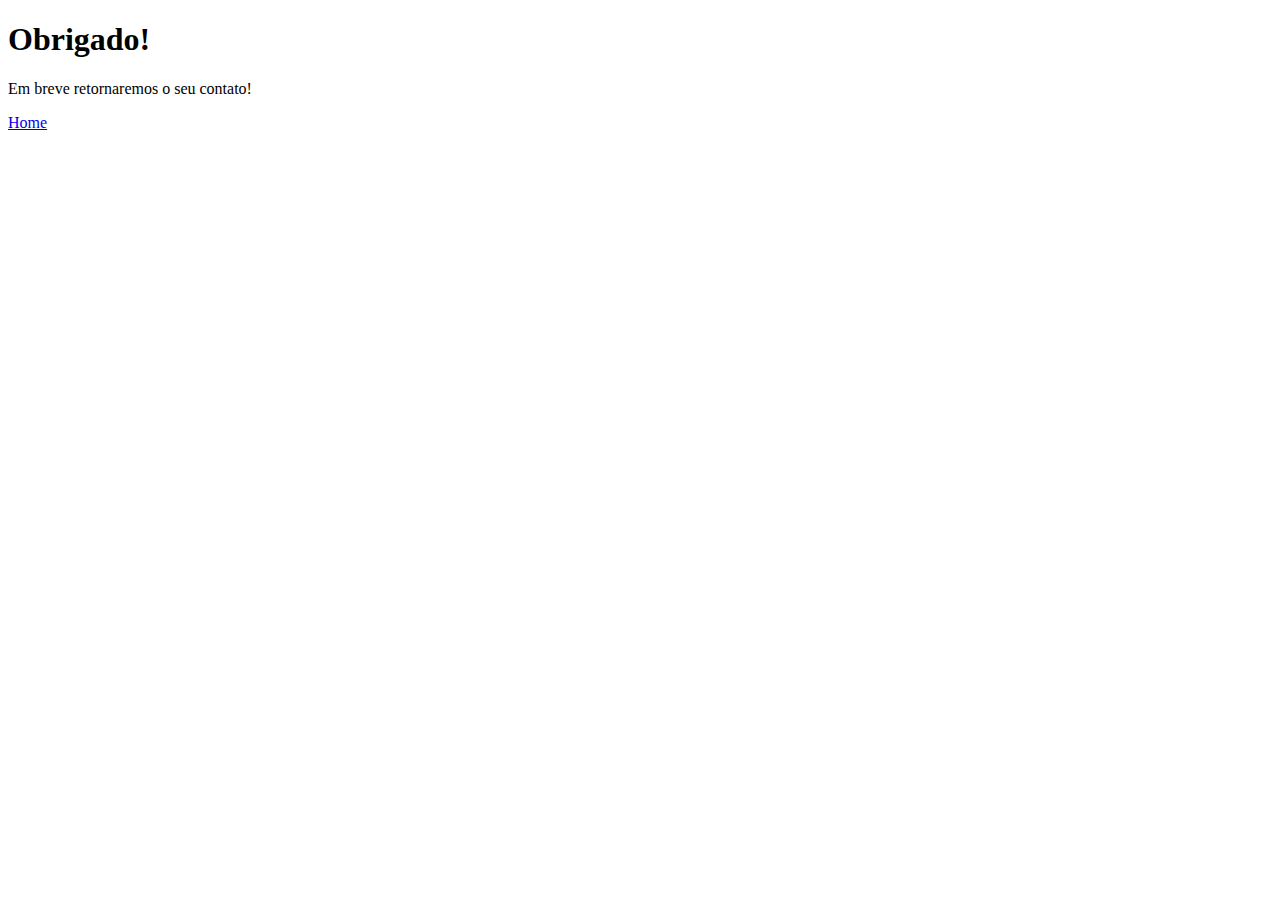
<file: obrigado.html>
<!DOCTYPE html>
<html lang="pt-br">
<head>
    <meta charset="UTF-8">
    <meta http-equiv="X-UA-Compatible" content="IE=edge">
    <meta name="viewport" content="width=device-width, initial-scale=1.0">
    <title>Document</title>
</head>
<body>
    <h1>Obrigado!</h1>
    <p>Em breve retornaremos o seu contato!</p>
    <a href="index.html">Home</a>
</body>
</html>
</file>
